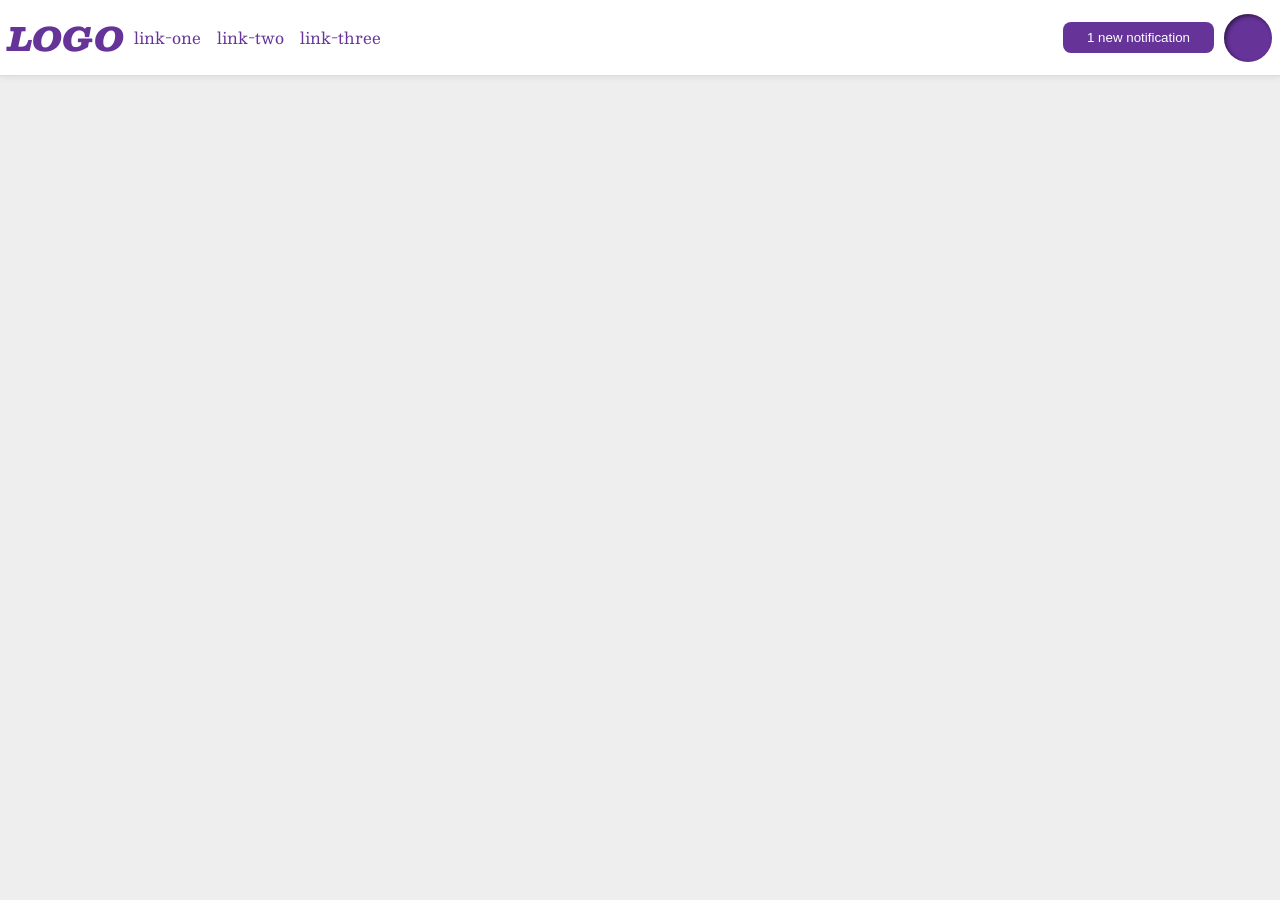
<file: foundations/flex/03-flex-header-2/index.html>
<!DOCTYPE html>
<html lang="en">
  <head>
    <meta charset="UTF-8">
    <meta http-equiv="X-UA-Compatible" content="IE=edge">
    <meta name="viewport" content="width=device-width, initial-scale=1.0">
    <title>Flex Header 2</title>
    <link rel="stylesheet" href="style.css">
  </head>
  <body>
    <div class="header">
      <div class="headerlogo">
              <div class="logo">
        LOGO
      </div>
      <ul class="links">
        <li><a href="https://google.com">link-one</a></li>
        <li><a href="https://google.com">link-two</a></li>
        <li><a href="https://google.com">link-three</a></li>
      </ul>
      </div>

      <div class="btndiv">
              <button class="notifications">
        1 new notification
      </button>
      <div class="profile-image"></div>
      </div>


    </div>
  </body>
</html>
</file>
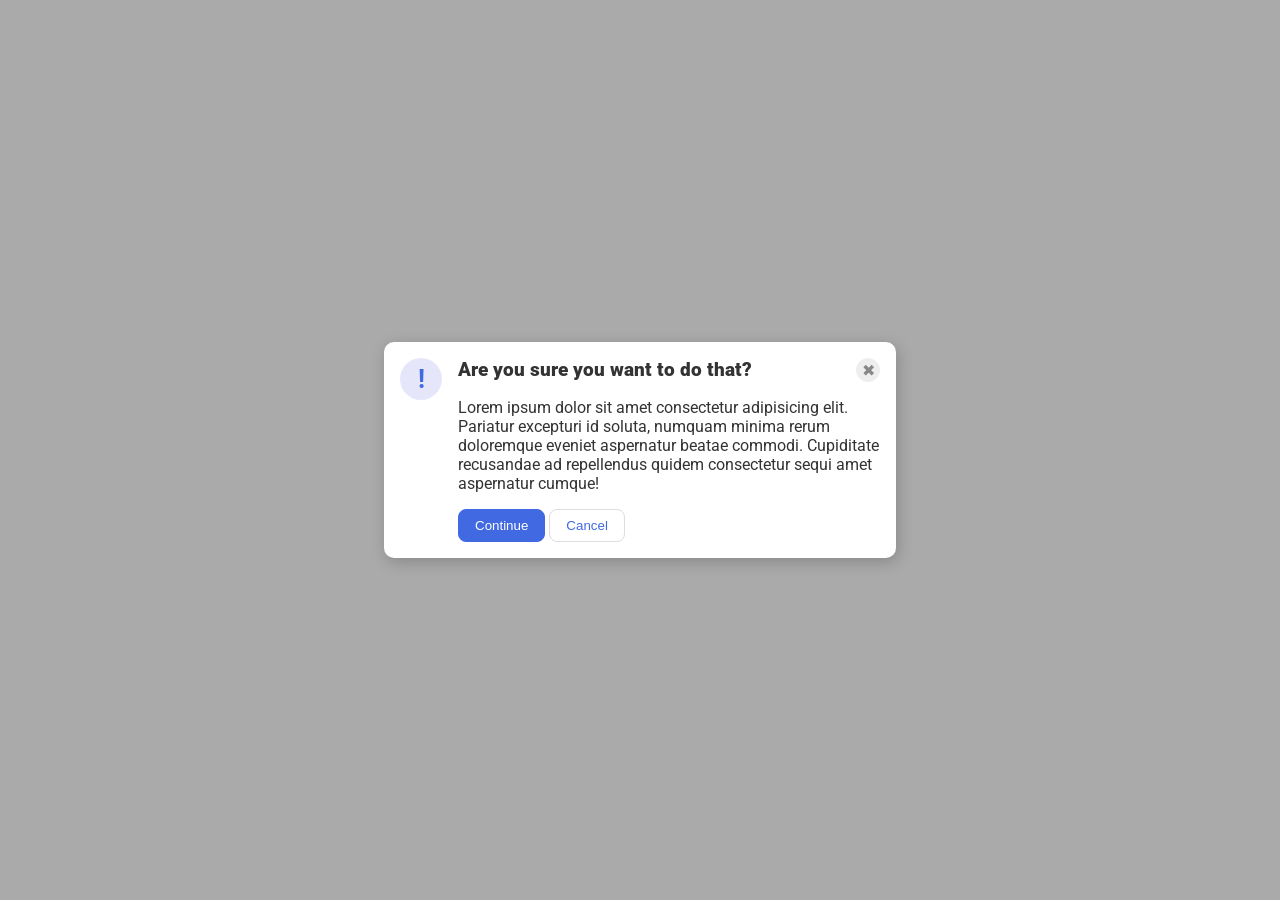
<file: foundations/flex/05-flex-modal/index.html>
<!DOCTYPE html>
<html lang="en">
  <head>
    <meta charset="UTF-8">
    <meta http-equiv="X-UA-Compatible" content="IE=edge">
    <meta name="viewport" content="width=device-width, initial-scale=1.0">
    <link rel="stylesheet" href="style.css">
    <title>Modal</title>
  </head>
  <body>
    <div class="modal">

      <div class="icon">!</div>
      <div class="parent">
         <div class="bigheading">
              <div class="header">Are you sure you want to do that?</div>
      <button class="close-button">✖</button>
      </div>

      <div class="text">Lorem ipsum dolor sit amet consectetur adipisicing elit. Pariatur excepturi id soluta, numquam minima rerum doloremque eveniet aspernatur beatae commodi. Cupiditate recusandae ad repellendus quidem consectetur sequi amet aspernatur cumque!</div>
      <div class="btn">
      <button class="continue">Continue</button>
      <button class="cancel">Cancel</button>
      </div>
      </div>
     
    </div>
  </body>
</html>
</file>
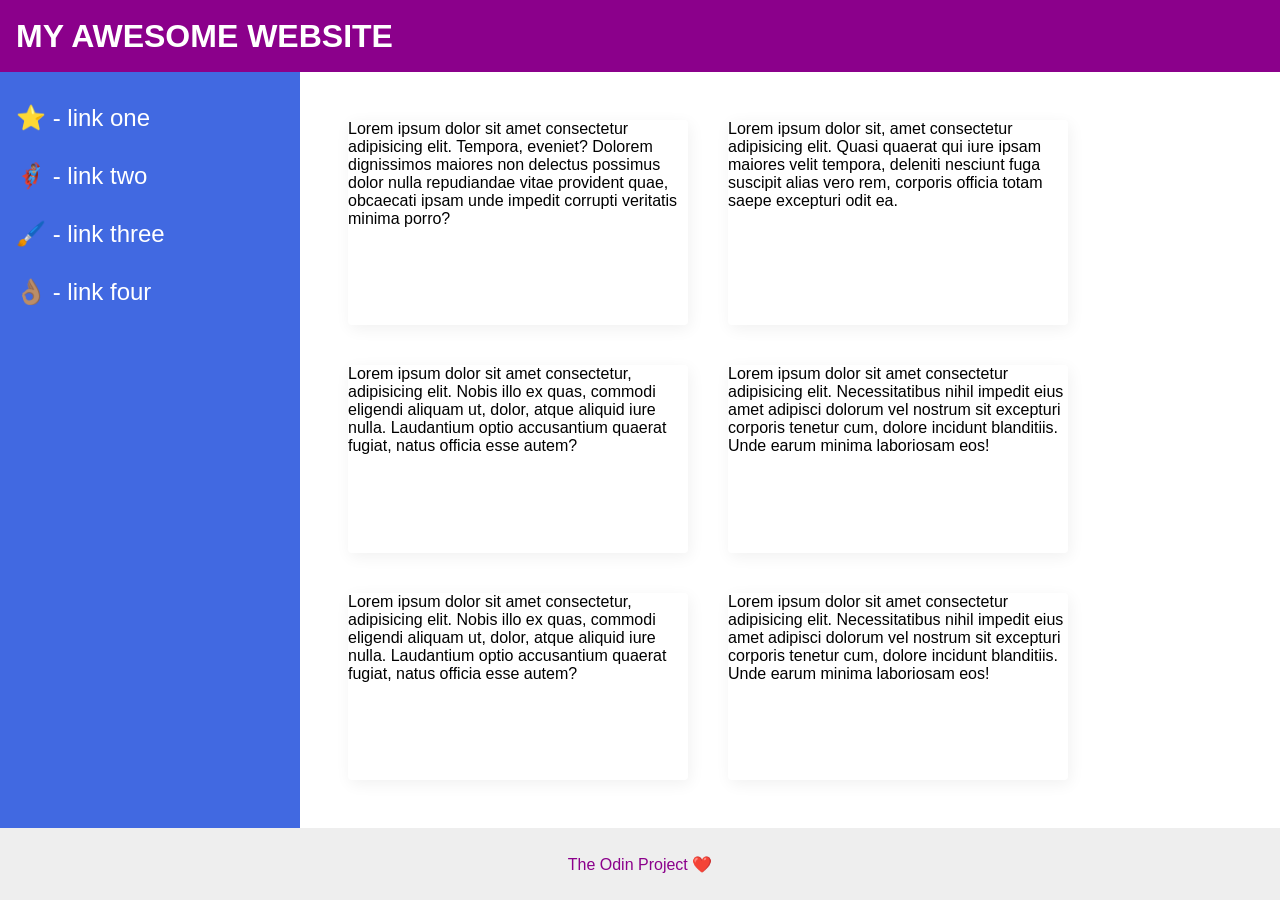
<file: foundations/flex/07-flex-layout-2/index.html>
<!DOCTYPE html>
<html lang="en">
  <head>
    <meta charset="UTF-8">
    <meta http-equiv="X-UA-Compatible" content="IE=edge">
    <meta name="viewport" content="width=device-width, initial-scale=1.0">
    <title>The Holy Grail</title>
    <link rel="stylesheet" href="style.css">
  </head>
  <body>

    <div class="header">
      MY AWESOME WEBSITE
    </div>
    <div class="mid">

    <div class="sidebar">
      <ul>
        <li><a href="#">⭐ - link one</a></li>
        <li><a href="#">🦸🏽‍♂️ - link two</a></li>
        <li><a href="#">🖌️ - link three</a></li>
        <li><a href="#">👌🏽 - link four</a></li>
      </ul>
    </div>



    <div class="midcard">
    <div class="card">Lorem ipsum dolor sit amet consectetur adipisicing elit. Tempora, eveniet? Dolorem dignissimos maiores non delectus possimus dolor nulla repudiandae vitae provident quae, obcaecati ipsam unde impedit corrupti veritatis minima porro?</div>
    <div class="card">Lorem ipsum dolor sit, amet consectetur adipisicing elit. Quasi quaerat qui iure ipsam maiores velit tempora, deleniti nesciunt fuga suscipit alias vero rem, corporis officia totam saepe excepturi odit ea.</div>
    <div class="card">Lorem ipsum dolor sit amet consectetur, adipisicing elit. Nobis illo ex quas, commodi eligendi aliquam ut, dolor, atque aliquid iure nulla. Laudantium optio accusantium quaerat fugiat, natus officia esse autem?</div>
    <div class="card">Lorem ipsum dolor sit amet consectetur adipisicing elit. Necessitatibus nihil impedit eius amet adipisci dolorum vel nostrum sit excepturi corporis tenetur cum, dolore incidunt blanditiis. Unde earum minima laboriosam eos!</div>
    <div class="card">Lorem ipsum dolor sit amet consectetur, adipisicing elit. Nobis illo ex quas, commodi eligendi aliquam ut, dolor, atque aliquid iure nulla. Laudantium optio accusantium quaerat fugiat, natus officia esse autem?</div>
    <div class="card">Lorem ipsum dolor sit amet consectetur adipisicing elit. Necessitatibus nihil impedit eius amet adipisci dolorum vel nostrum sit excepturi corporis tenetur cum, dolore incidunt blanditiis. Unde earum minima laboriosam eos!
    </div>
    </div>
    </div>
    
 
    
    <div class="footer">
      The Odin Project ❤️
    </div>
  </body>
</html>
</file>
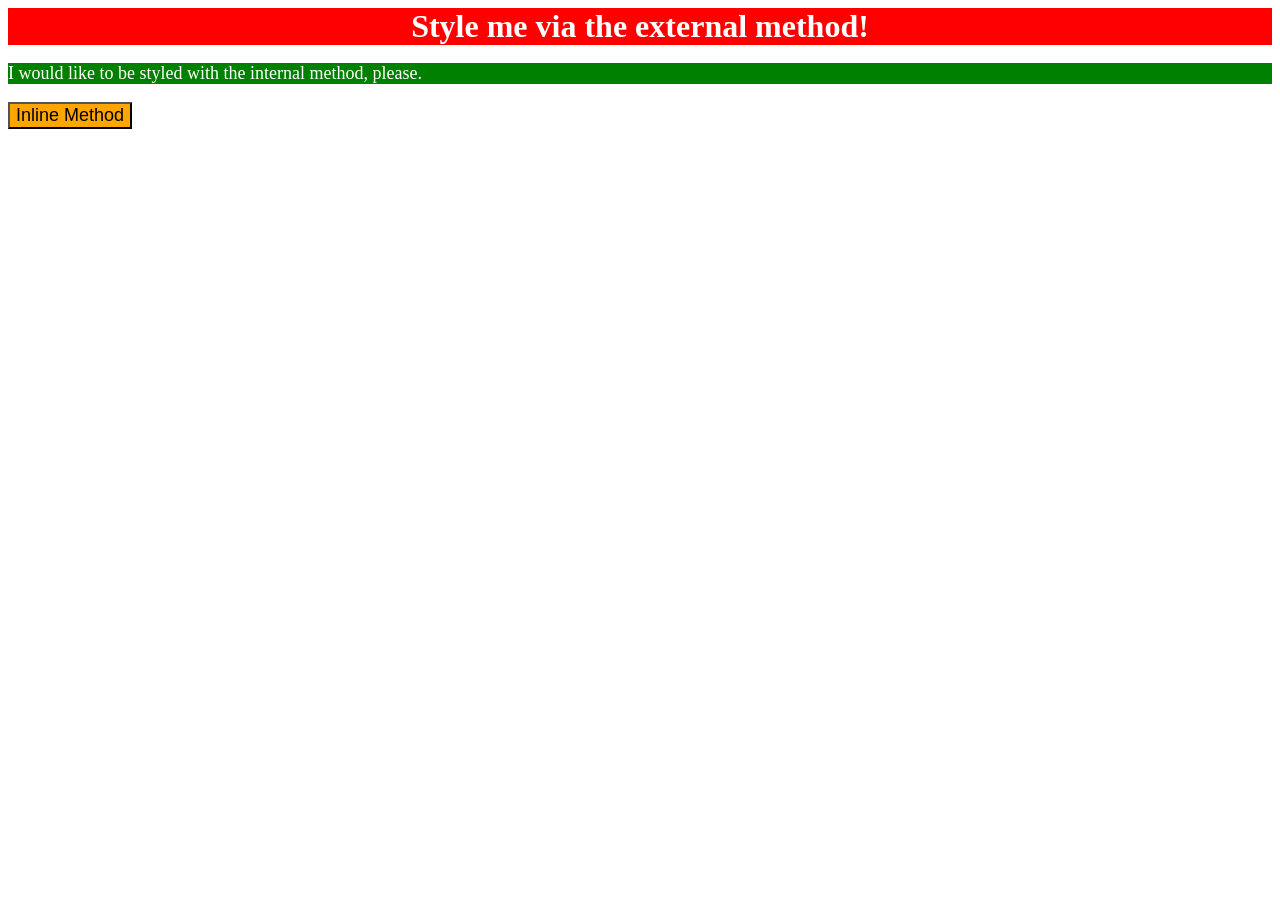
<file: foundations/intro-to-css/01-css-methods/index.html>
<!DOCTYPE html>
<html lang="en">
  <head>
    <meta charset="UTF-8">
    <meta http-equiv="X-UA-Compatible" content="IE=edge">
    <meta name="viewport" content="width=device-width, initial-scale=1.0">
    <link rel="stylesheet" href="./style.css">
    <title>Methods for Adding CSS</title>
    <style>
      p {
        background-color: green;
        color:white;
        font-size: 18px;
      }
    </style>
  </head>
  <body>
    <div>Style me via the external method!</div>
    <p>I would like to be styled with the internal method, please.</p>
    <button style="background-color:orange; font-size: 18px;">Inline Method</button>
  </body>
</html>
</file>
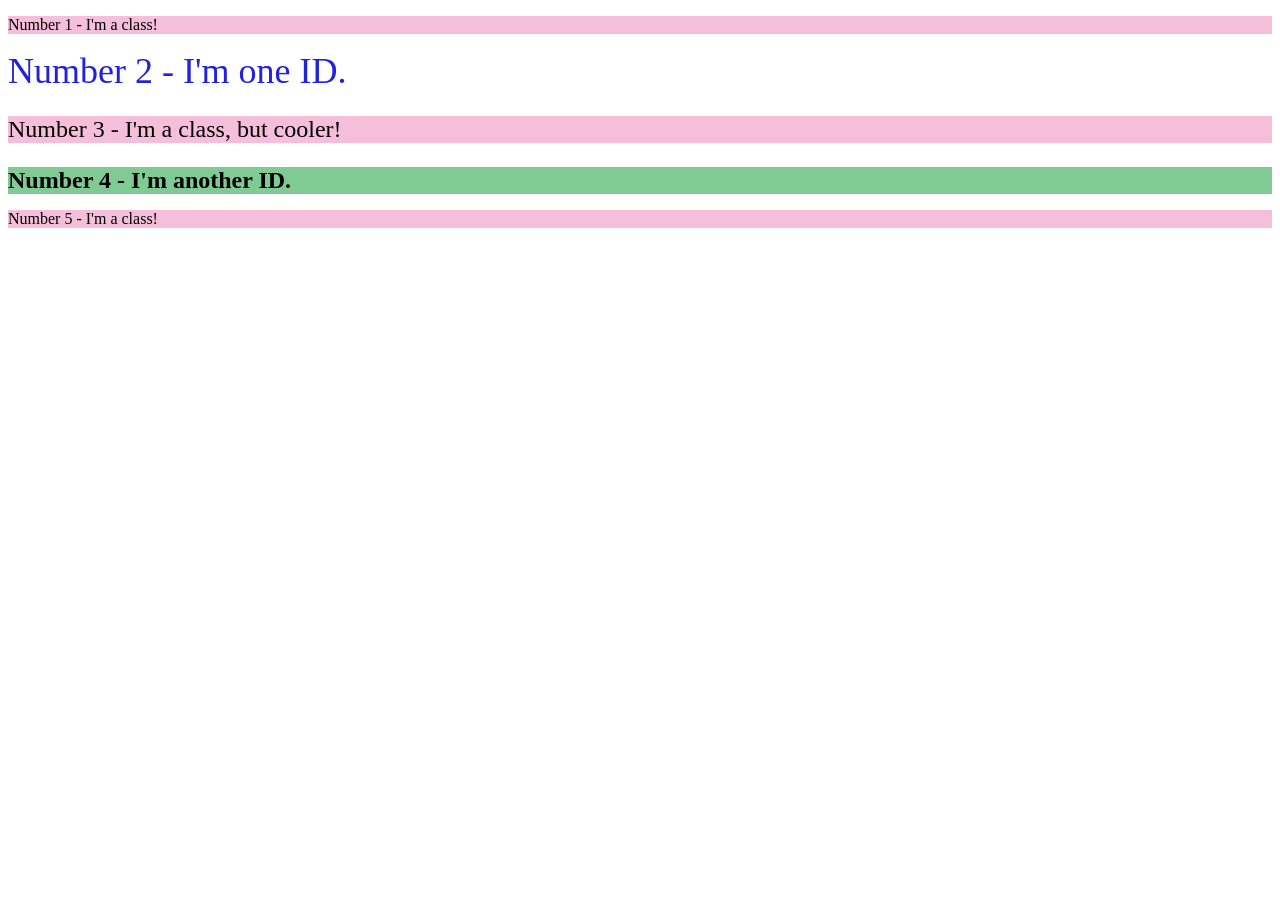
<file: foundations/intro-to-css/02-class-id-selectors/index.html>
<!DOCTYPE html>
<html lang="en">
  <head>
    <meta charset="UTF-8">
    <meta http-equiv="X-UA-Compatible" content="IE=edge">
    <meta name="viewport" content="width=device-width, initial-scale=1.0">
    <title>Class and ID Selectors</title>
    <link rel="stylesheet" href="style.css">
  </head>
  <body>
    <p class="odd first">Number 1 - I'm a class!</p>
    <div id="evenblue">Number 2 - I'm one ID.</div>
    <p class="odd second">Number 3 - I'm a class, but cooler!</p>
    <div id="evengreen">Number 4 - I'm another ID.</div>
    <p class="odd third">Number 5 - I'm a class!</p>
  </body>
</html>
</file>
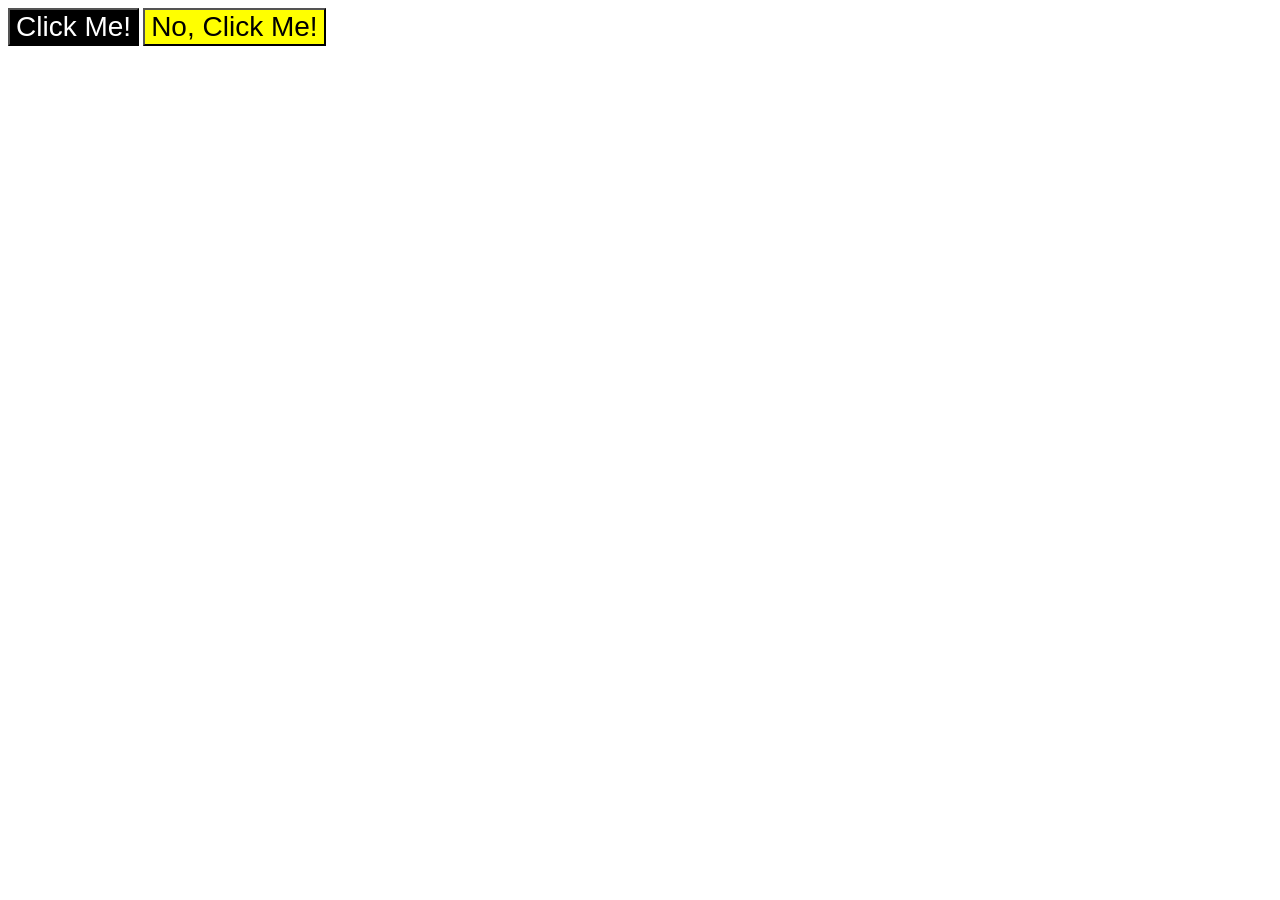
<file: foundations/intro-to-css/03-grouping-selectors/index.html>
<!DOCTYPE html>
<html lang="en">
  <head>
    <meta charset="UTF-8">
    <meta http-equiv="X-UA-Compatible" content="IE=edge">
    <meta name="viewport" content="width=device-width, initial-scale=1.0">
    <title>Grouping Selectors</title>
    <link rel="stylesheet" href="style.css">
  </head>
  <body>
    <button class="first">Click Me!</button>
    <button class="second">No, Click Me!</button>
  </body>
</html>
</file>
<file: foundations/flex/03-flex-header-2/style.css>
/* this is some magical font-importing.  
you'll learn about it later. */
@import url('https://fonts.googleapis.com/css2?family=Besley:ital,wght@0,400;1,900&display=swap');

body {
  margin: 0;
  background: #eee;
  font-family: Besley, serif;
}

.header {
  background: white;
  border-bottom: 1px solid #ddd;
  box-shadow: 0 0 8px rgba(0,0,0,.1);
  display: flex;
  justify-content: space-between;
  align-items: center;
  padding: 8px;
}
.headerlogo, .btndiv{
  display: flex;
  align-items: center;
  gap: 10px;
}


.profile-image {
  background: rebeccapurple;
  box-shadow: inset 2px 2px 4px rgba(0,0,0,.5);
  border-radius: 50%;
  width: 48px;
  height: 48px;
}

.logo {
  color: rebeccapurple;
  font-size: 32px;
  font-weight: 900;
  font-style: italic;
}

button {
  border: none;
  border-radius: 8px;
  background: rebeccapurple;
  color: white;
  padding: 8px 24px;
}

a {
  /* this removes the line under our links */
  text-decoration: none;
  color: rebeccapurple;
}

ul {
  list-style-type: none;
  display: flex;
  gap: 16px;
  padding: 0;

}
</file>
<file: foundations/flex/05-flex-modal/style.css>
@import url('https://fonts.googleapis.com/css2?family=Roboto:wght@400;700&display=swap');

html, body {
  height: 100%;
}

body {
  font-family: Roboto, sans-serif;
  margin: 0;
  background: #aaa;
  color: #333;
  /* I'll give you this one for free lol */
  display: flex;
  align-items: center;
  justify-content: center;
}

.modal {
  background: white;
  width: 480px;
  border-radius: 10px;
  box-shadow: 2px 4px 16px rgba(0,0,0,.2);
  display: flex;
  gap: 16px;
  padding: 16px;
}
.parent{
   flex: 2;
   /* flex-shrink: 0; */
}
.bigheading {
  display: flex;
  justify-content: space-between;
  text-align: left;


}
.header{
  font-size: larger;
  font-weight: 900;
}
.text{
  padding: 16px 0;
}


.icon {
  color: royalblue;
  font-size: 26px;
  font-weight: 700;
  background: lavender;
  width: 42px;
  height: 42px;
  border-radius: 50%;
  display: flex;
  align-items: center;
  justify-content: center;
}

.close-button {
  background: #eee;
  border-radius: 50%;
  color: #888;
  font-weight: 400;
  font-size: 16px;
  height: 24px;
  width: 24px;
  display: flex;
  align-items: center;
  justify-content: center;
  border: 1px solid #eee;
  padding: 0;
}

button {
  cursor: pointer;
  padding: 8px 16px;
  border-radius: 8px;
}

button.continue {
  background: royalblue;
  border: 1px solid royalblue;
  color: white;
}

button.cancel {
  background: white;
  border: 1px solid #ddd;
  color: royalblue;
}
</file>
<file: foundations/flex/07-flex-layout-2/style.css>
body {
  font-family: -apple-system, BlinkMacSystemFont, 'Segoe UI', Roboto, Oxygen, Ubuntu, Cantarell, 'Open Sans', 'Helvetica Neue', sans-serif;
  margin: 0;
  padding: 0;
  height: 100vh;
  display: flex;
  flex-direction: column;
}
.header{
  height: 72px;
  background: darkmagenta;
  color: white;
  display: flex;
  align-items: center;
  font-size: 32px;
  font-weight: 900;
  padding: 0 16px;

}
.mid{
    display: flex;
    flex:1 ;
    
}
.sidebar {
  flex-shrink:0 ;
  width: 300px;
  background: royalblue;
  box-sizing: border-box;
}

.midcard{
    display: flex;
    flex-wrap: wrap;
    gap: 40px;
    padding: 48px;
    
}
ul {
  list-style: none;
  display: flex;
  flex-direction: column;
  gap: 30px;
  padding: 16px;
  
}
li a{
  text-decoration: none;
  color: white;
  font-size: 24px;
}

.footer {
  display: flex;
  align-items: center;
  justify-content: center;
  height: 72px;
  background: #eee;
  color: darkmagenta;
}


.card {
  border-radius: 5px;
  box-shadow: 2px 4px 16px rgba(0,0,0,.06);
  border-radius: 4px;
  flex: 1 1 300px;
  max-width: 340px;
}
</file>
<file: foundations/intro-to-css/01-css-methods/style.css>
div{
    background-color: red;
    color: white;
    font-size: 32px;
    text-align: center;
    font-weight: bold;
}
</file>
<file: foundations/intro-to-css/02-class-id-selectors/style.css>
/* Add CSS Styling */
.odd{
    background-color: rgb(245, 190, 219);
    font-family: 'Verdana' and 'Dejavu Sans' with sans-serif;
}
#evenblue{
    color: rgb(34, 34, 220);
    font-size: 36px;
}
.odd.second{
    font-size: 24px;
}
#evengreen{
    background-color: rgb(128, 203, 148);
    font-size: 24px;
    font-weight: bold;
}
</file>
<file: foundations/intro-to-css/03-grouping-selectors/style.css>
/* Add CSS Styling */
.first{
    background-color: black;
    color: white;
}
.second{
    background-color: yellow;
}
.second, .first{
    font-size: 28px;
    font-family:Helvetica "Times New Roman" sans-serif ;
}
</file>
